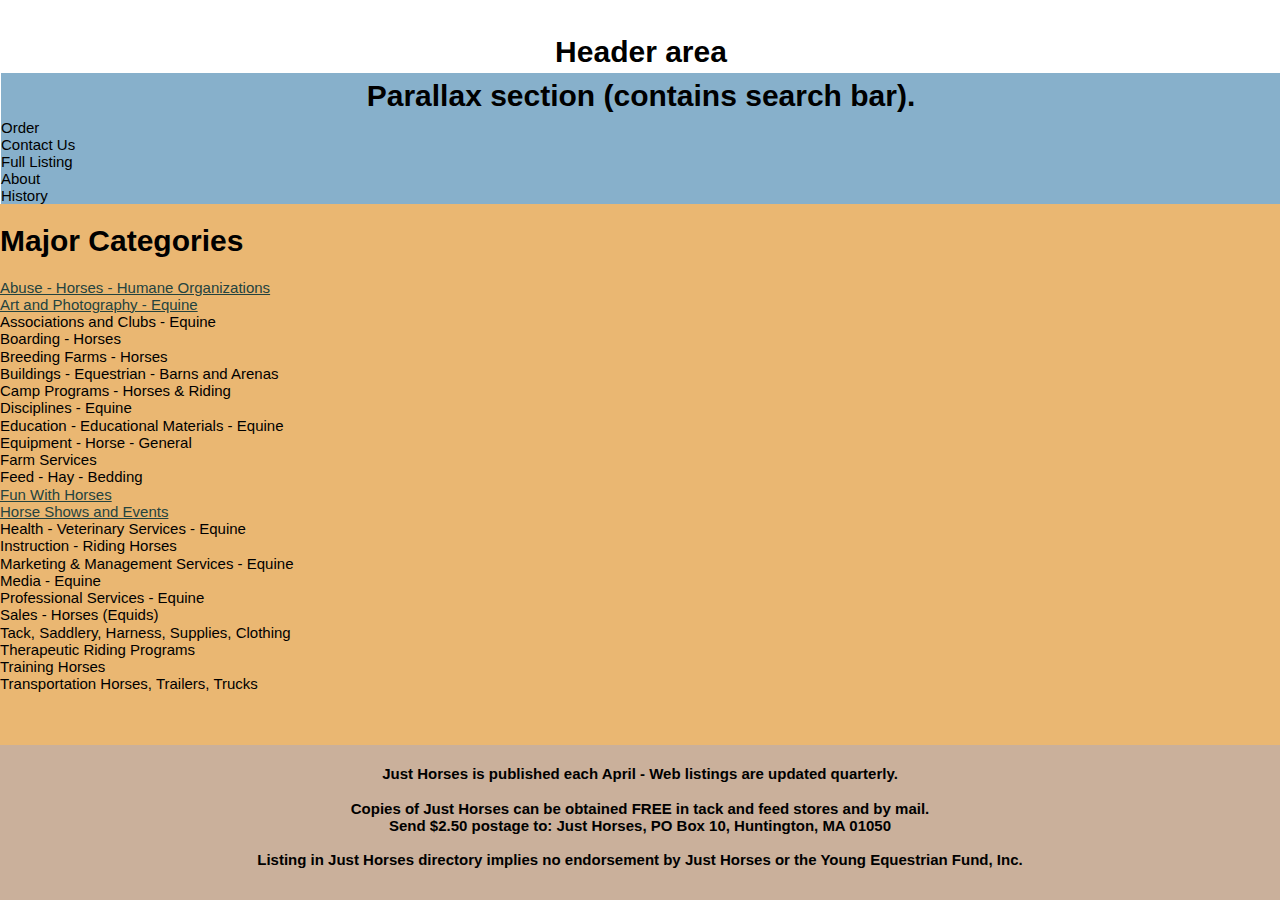
<file: edit/categoryindex.html>
<!-- category page.
has a multi-column top area with major headings
and the rest is just a long list. 

Probably can be improved.

-->
<html lang="en">
<!DOCTYPE html>

  <head>
    <!-- Required meta tags -->
    <meta charset="utf-8">
    <meta name="viewport" content="width=device-width, initial-scale=1, shrink-to-fit=no">
      <meta http-equiv=  "content-type " content=  "text/html;charset=iso-8859-1 ">
    <link rel="stylesheet" href="style.css">
<!-- TODO: need all keywords + GA code here -->
<!-- Bootstrap CSS -->
<link rel="stylesheet" href="https://maxcdn.bootstrapcdn.com/bootstrap/4.0.0-alpha.6/css/bootstrap.min.css" integrity="sha384-rwoIResjU2yc3z8GV/NPeZWAv56rSmLldC3R/AZzGRnGxQQKnKkoFVhFQhNUwEyJ" crossorigin="anonymous">
<link rel="stylesheet" href="css/style.css"  />
<link rel="stylesheet" ref="../vendors/css/grid.css" />
<link href="https://fonts.googleapis.com/css?family=Roboto+Slab|Source+Sans+Pro" rel="stylesheet">
   
<!--  	<?PHP include  "JavaInclude.txt " ?>" &"-->
</head>

    
    
    
    
    
    
  <body>
      <!-- add viewport so mobile devices set everything to 1.0 scale. !-->
<meta name="viewport" content="width=device-width, initial-scale=1.0">

<div class="wrapper">
    
<div class="header">    
    <h1>Header area</h1>
      <div class="parallax">
        <h1>Parallax section (contains search bar).</h1>
      
    
    <! ====== NAV AREA =========>
<nav class="nav"></nav>
          <div class="container mid-width">
        <ul class="nav nav-pills nav-fill">
            <li class="nav-item">Order</li>
            <li class="nav-item">Contact Us</li>
            <li class="nav-item">Full Listing</li>
            <li class="nav-item">About</li>
            <li class="nav-item">History</li>
        </ul>  
        </div>

    <!-- TODO: this is where the search bar will go -->
<!--<input type="text" class="col" name="search" value="Search" action="submit">-->

    </div>
    </div>
    <!-- end header -->
    
    <!-- =======CATEGORY LIST========= -->
    <div class="container">  
        <div class="category-header">
            <h1> Major Categories</h1>
        </div>
      <div class="category-list">
          <!-- TODO: maybe make this scale to three columns -->
      <!-- this is where the list starts and splits into 2 divs. -->
      <div class="row">
          <div class="col-sm">
              <!-- div 1 -->
          <ul>
          <li><a href="#">Abuse - Horses - Humane Organizations</a></li>
          <li><a href="#">Art and Photography - Equine</a></li>
          <li>Associations and Clubs - Equine</li>
          <li>Boarding - Horses</li>
          <li>Breeding Farms - Horses</li>
          <li>Buildings - Equestrian - Barns and Arenas</li>
          <li>Camp Programs - Horses & Riding</li>
          <li>Disciplines - Equine</li>
          <li>Education - Educational Materials - Equine</li>
          <li>Equipment - Horse - General</li>
          <li>Farm Services</li>
          <li>Feed - Hay - Bedding</li>
          </ul>
            </div>
          <div class="col-sm">
                <!-- div 2 -->
          <ul>
          <li><a href="#">Fun With Horses</a></li>
          <li><a href="#">Horse Shows and Events</a></li>
          <li>Health - Veterinary Services - Equine</li>
          <li>Instruction - Riding Horses</li>
          <li>Marketing & Management Services - Equine</li>
          <li>Media - Equine </li>
          <li>Professional Services - Equine</li>
          <li>Sales - Horses (Equids)</li>
          <li>Tack, Saddlery, Harness, Supplies, Clothing</li>
          <li>Therapeutic Riding Programs</li>
          <li>Training Horses</li>
          <li>Transportation Horses, Trailers, Trucks</li>
          </ul>   
          </div>
      </div>
    </div>
        <!-- end cat list -->
 </div> 
        
<!-- end wrapper -->  
</div>    
        
<div class="footer">
            <h1>Just Horses is published each April -  Web listings are updated quarterly.<br /><br />Copies of Just Horses can be obtained FREE in tack and feed stores and by mail. <br />Send $2.50 postage to: Just Horses, PO Box 10, Huntington, MA 01050
                <br />  
                <br/>
                Listing in Just Horses directory implies no endorsement by Just Horses or the Young Equestrian Fund, Inc.</h1>
      </div>
      <!-- end footer -->
      
      
    </body>
</html>
</file>
<file: edit/css/style.css>
/* 
 * 
 * 
 * JUSTHORSES CSS
 * 
 * © DM Cook
 * Spacegoose.net
 * 
 *  */

/* TODO: set media queries to scale to 320px by long (vertical iPhone screen) all the way to landscape layouts where search and text are being moved incorrectly 
 * 
 * */


* {
margin:0;
padding: 0;
}

html,body {font-family: 'Merienda One', 'Lato', 'Arial';
font-weight: 300;
font-size: 15px;
text-rendering: optimizeLegibility;
overflow-x: hidden;
}

body {
    margin-bottom: 80px;
}

a {
    color:#24433f;
}


 li{
        list-style-type: none;
    }   
    

/* MEDIA QUERIES */

/*
@media (max-width: 768px){
    .navbar-brand a {
        display: none;
    }
}
*/

@media (min-width: 620px){
    .headerimg {
        background-size:contain!important;
    }
    .headerimg h2 {padding-top: 50px!important;}
}
@media (max-height: 480px){
    .headerimg {height: 60%!important;}
}
@media (max-width: 160px){
    body{
        font-size: 70%!important;
    }
    .headerimg h3 { display:none!important; }
    .headerimg h2 {font-size: 2em!important;}
    .headerimg {max-height:30%!important;}
    .headerimg {background-size:contain!important;}
}


  
/* * All preexisting media queries are being folded.





@media only screen and (max-width: 1250){
    .headerimg{
    height: 68%;
    background-size:contain!important;
}
}

@media only screen and (max-width: 950px) {
    .category-list{
        font-size: 0.91em;
    }
    
    .headerimg h3 { 
        font-size:1.5em;
    }
}

@media (max-width: 899px){
    .headerimg h3 {
        font-size: 1.4em!important;
    }
    
    .headerimg {
        background-size:contain!important;
        height: 68%;
    }
}

@media (max-width:820px){
    .headerimg {
        height: 66%!important;
        background-size:contain!important;
    }
}


@media (max-width: 758px){
    .category-list ul {
        font-size: 0.91em;
        padding: 0px;
        margin-bottom: 0px!important;
    }
        .category-list {
            margin-bottom: 0px;
        }
        .headerimg {
            background-size:contain!important;
    height: 68%!important;}

h1{
  margin-bottom: 0px;
}

.entry{
  margin-left: 3%!important;
  margin-right: 3%!important;
}
    
    .entry-body{
        float:left;
        clear:right;
    }

.entry-details {
    width: 80%!important;
    padding:0px;
    margin: 5px;
}
    
    .category-list{
        font-size: 1.11em!important;
        margin-bottom:0px!important;
    }

}

@media only screen and (max-width:716px){
    .headerimg {
        height: 60%!important;
        background-size:contain!important;
    }
}

@media only screen and (max-width: 660px){
    .headerimg{
        height:68%!important;
        background-size:contain!important;
    }
}

@media only screen and (max-width: 620px){
    .headerimg{
        background-size:cover!important;
    }
}

@media only screen and (max-width: 465px){
    
  body{
    font-size: 85%;
  }
    
    .headerimg {
    height: 66%;
        background-size:contain!important;
    }
    
    
.entry-header, .category-header {
line-height: normal;
padding: 28px 3px 0px 0px;
margin-top:-10px;
text-align:center;
}
   
    .footer h1 {
        margin: 1px 25px!important;
    }
    
.category-header h1 {
    text-align: center;

    }
}


*/

/*

@media only screen and (max-width:450px){
    .headerimg{
        height: 68%!important;
        background-size:contain!important;
    }
}
*/
/*

@media only screen and (max-width:430px){
    .searchitems btn-primary{
    width: 15%;
    margin: 50xr%;
}
    
    .headerimg {
        height: 66%!important;
    }
    
    .nav-item {
        display: block!important;
    }
    
}
*/

/*
@media only screen and (max-width: 320px){
    .headerimg {
        height: 22%!important;
        background-size:cover!important;
    }
}
*/

/*
@media only screen and (max-width: 160px){
    
    .headerimg{
        height: 30%!important;
        background-size:cover!important;
    }
    
}

*/


/*
 * ===============
 * 
 * END MEDIA QUERIES 
 * 
 * ===============
 * 
 * 
 down here *
*/


body {
background-color: rgb(234, 183, 114);
}

/*
=========================== HEADER ===============================
 */

 .header{
  background-color: #fff;
  width:100%;
  padding:1px 1px;
     margin:0;
  padding-bottom:0px;
  line-height: 2em;
}

.category-header{
    margin: 20px 0;
}
.headerimg {
    background: url(../img/JustHorses_logo-cropped-v6.jpg);
    background-size:cover;
    background-position:top center;
    background-repeat: no-repeat;
    height: 45%;
}


.headerimg h2{
    font-size: 1.9em;
    line-height:normal;
    padding-top: 10%
}

.headerimg h3{
    font-size:1.8em;
    font-family: 'Caveat';
    margin:0 3%;
    line-height:normal;
    padding-top: 7%;
    padding-bottom:5px;
}

.headerimg h2, .headerimg h3{
    text-align:center;
    line-height: 100%;
    color: #fff;
    text-shadow: 2px 3px 4px #000;
}


.directorylink {
    padding-bottom:0px;
/*    float:left;*/

}


.parallax {
    background-color:#87B0CB;
    line-height: normal;
/*  background-color: #cedece;*/
}

.searchitems {
/*    margin: 0 auto; */
/*  margin: 0px auto 25px;*/
    display:block;
    position:relative;
    
}


.searchitems input {
    margin: 4px auto;
    
/*    width: 100%;*/
}

.searchitems input:last-of-type{
    width: 100px;
    padding:0;
}

.navbar-brand a{
    font-size:1em;
}

.header h1{
  padding:6px 15px;
    text-align: center;
      margin: 0px 5px;

}

.header h3{
    line-height: 100%;
}



/* ============== NAV =========== */

/*
.nav container {
    margin-bottom: 25px;
}
*/
/*
.nav-item {
padding:3px!important;
background-color: rgba(255, 255, 255, 0.28)!important;
transition: ease-in-out 0.8s!important;
}
*/

/*
.nav-item:hover{
    background-color: #fff;
}
*/

/*
navbar-nav {
    background-color:#dedede!important;
}
*/


/*=========================== ENTRY ===============================*/
 

.entry {
  margin-left:9%;
  margin-right: 9%;
  padding-top:0px;
  background-color:#fff;
}

.entry-header{
  background-color: #86A397;
    padding: 20px 0;
/*  height: 100px;*/
  font-size:90%;
  transition: 0.5s ease-in;
}

.entry-categorylist{
  clear: both;
  text-align:center;
  margin-top:10px;
    padding-top:10px;
  background-color:#CCDEFB;
}
.entry-header h1{
  margin-left:2%;
  margin-right:2%;
}


.entry h1{
    color: #CCDEFB;
}
.entry h1, .entry h2, .entry h3 {
  padding: 3px;
}

.entry h2 {
    font-size: 1.4em
}

.entry h3 {
    font-size: 1.3em;
}

.entry-body {
  margin-left:2%;
  margin-right: 2%;
  width:70%;
  font-size:1em;
  line-height:normal;

}

.entry-details{
  margin: 20px;
  padding:8px;
  line-height: 200%;
  font-size:0.8em;
  width: 30%;
  background-color: #dedede;
    float:right;
}

.entry-details h3{
  font-family: monospace;

}


.category-header h1{
    font-size: 2em;
    padding-bottom:0;
    margin-bottom:0;
}

.category-list li{
    font-size: 1em;
}

.category-list ul{
    margin-bottom: 0px;
}



/*
=========================== FOOTER ===============================
 */
.footer {
  height: 145px;
    position: absolute!important;
    width: 100%!important;
    bottom: 0!important;
    margin-top: 25px;
  padding: 10px 0px 0px 0px;
  background-color: #CAB09B;
/*    background-color: #e9c89e;*/
/*  background-color: #dedece;*/
}

.footer h1{
  font-size: 1em;
  margin-top:0px;
  padding: 10px 2px;
  text-align: center;
}

/*
 ================ PARALLAX TRICKS =====================
*/



#slide:before {
  background-image: url("http://lorempixel.com/640/480/abstract/5/");
  transform: translateZ(-1px) scale(2);
  z-index:-1;
}
</file>
<file: edit/style.css>
/*! normalize.css v6.0.0 | MIT License | github.com/necolas/normalize.css */

/* Document
   ========================================================================== */

/**
 * 1. Correct the line height in all browsers.
 * 2. Prevent adjustments of font size after orientation changes in
 *    IE on Windows Phone and in iOS.
 */

html {
  line-height: 1.15; /* 1 */
  -ms-text-size-adjust: 100%; /* 2 */
  -webkit-text-size-adjust: 100%; /* 2 */
}

/* Sections
   ========================================================================== */

/**
 * Add the correct display in IE 9-.
 */

article,
aside,
footer,
header,
nav,
section {
  display: block;
}

/**
 * Correct the font size and margin on `h1` elements within `section` and
 * `article` contexts in Chrome, Firefox, and Safari.
 */

h1 {
  font-size: 2em;
  margin: 0.67em 0;
}

/* Grouping content
   ========================================================================== */

/**
 * Add the correct display in IE 9-.
 * 1. Add the correct display in IE.
 */

figcaption,
figure,
main { /* 1 */
  display: block;
}

/**
 * Add the correct margin in IE 8.
 */

figure {
  margin: 1em 40px;
}

/**
 * 1. Add the correct box sizing in Firefox.
 * 2. Show the overflow in Edge and IE.
 */

hr {
  box-sizing: content-box; /* 1 */
  height: 0; /* 1 */
  overflow: visible; /* 2 */
}

/**
 * 1. Correct the inheritance and scaling of font size in all browsers.
 * 2. Correct the odd `em` font sizing in all browsers.
 */

pre {
  font-family: monospace, monospace; /* 1 */
  font-size: 1em; /* 2 */
}

/* Text-level semantics
   ========================================================================== */

/**
 * 1. Remove the gray background on active links in IE 10.
 * 2. Remove gaps in links underline in iOS 8+ and Safari 8+.
 */

a {
  background-color: transparent; /* 1 */
  -webkit-text-decoration-skip: objects; /* 2 */
}

/**
 * 1. Remove the bottom border in Chrome 57- and Firefox 39-.
 * 2. Add the correct text decoration in Chrome, Edge, IE, Opera, and Safari.
 */

abbr[title] {
  border-bottom: none; /* 1 */
  text-decoration: underline; /* 2 */
  text-decoration: underline dotted; /* 2 */
}

/**
 * Prevent the duplicate application of `bolder` by the next rule in Safari 6.
 */

b,
strong {
  font-weight: inherit;
}

/**
 * Add the correct font weight in Chrome, Edge, and Safari.
 */

b,
strong {
  font-weight: bolder;
}

/**
 * 1. Correct the inheritance and scaling of font size in all browsers.
 * 2. Correct the odd `em` font sizing in all browsers.
 */

code,
kbd,
samp {
  font-family: monospace, monospace; /* 1 */
  font-size: 1em; /* 2 */
}

/**
 * Add the correct font style in Android 4.3-.
 */

dfn {
  font-style: italic;
}

/**
 * Add the correct background and color in IE 9-.
 */

mark {
  background-color: #ff0;
  color: #000;
}

/**
 * Add the correct font size in all browsers.
 */

small {
  font-size: 80%;
}

/**
 * Prevent `sub` and `sup` elements from affecting the line height in
 * all browsers.
 */

sub,
sup {
  font-size: 75%;
  line-height: 0;
  position: relative;
  vertical-align: baseline;
}

sub {
  bottom: -0.25em;
}

sup {
  top: -0.5em;
}

/* Embedded content
   ========================================================================== */

/**
 * Add the correct display in IE 9-.
 */

audio,
video {
  display: inline-block;
}

/**
 * Add the correct display in iOS 4-7.
 */

audio:not([controls]) {
  display: none;
  height: 0;
}

/**
 * Remove the border on images inside links in IE 10-.
 */

img {
  border-style: none;
}

/**
 * Hide the overflow in IE.
 */

svg:not(:root) {
  overflow: hidden;
}

/* Forms
   ========================================================================== */

/**
 * Remove the margin in Firefox and Safari.
 */

button,
input,
optgroup,
select,
textarea {
  margin: 0;
}

/**
 * Show the overflow in IE.
 * 1. Show the overflow in Edge.
 */

button,
input { /* 1 */
  overflow: visible;
}

/**
 * Remove the inheritance of text transform in Edge, Firefox, and IE.
 * 1. Remove the inheritance of text transform in Firefox.
 */

button,
select { /* 1 */
  text-transform: none;
}

/**
 * 1. Prevent a WebKit bug where (2) destroys native `audio` and `video`
 *    controls in Android 4.
 * 2. Correct the inability to style clickable types in iOS and Safari.
 */

button,
html [type="button"], /* 1 */
[type="reset"],
[type="submit"] {
  -webkit-appearance: button; /* 2 */
}

/**
 * Remove the inner border and padding in Firefox.
 */

button::-moz-focus-inner,
[type="button"]::-moz-focus-inner,
[type="reset"]::-moz-focus-inner,
[type="submit"]::-moz-focus-inner {
  border-style: none;
  padding: 0;
}

/**
 * Restore the focus styles unset by the previous rule.
 */

button:-moz-focusring,
[type="button"]:-moz-focusring,
[type="reset"]:-moz-focusring,
[type="submit"]:-moz-focusring {
  outline: 1px dotted ButtonText;
}

/**
 * 1. Correct the text wrapping in Edge and IE.
 * 2. Correct the color inheritance from `fieldset` elements in IE.
 * 3. Remove the padding so developers are not caught out when they zero out
 *    `fieldset` elements in all browsers.
 */

legend {
  box-sizing: border-box; /* 1 */
  color: inherit; /* 2 */
  display: table; /* 1 */
  max-width: 100%; /* 1 */
  padding: 0; /* 3 */
  white-space: normal; /* 1 */
}

/**
 * 1. Add the correct display in IE 9-.
 * 2. Add the correct vertical alignment in Chrome, Firefox, and Opera.
 */

progress {
  display: inline-block; /* 1 */
  vertical-align: baseline; /* 2 */
}

/**
 * Remove the default vertical scrollbar in IE.
 */

textarea {
  overflow: auto;
}

/**
 * 1. Add the correct box sizing in IE 10-.
 * 2. Remove the padding in IE 10-.
 */

[type="checkbox"],
[type="radio"] {
  box-sizing: border-box; /* 1 */
  padding: 0; /* 2 */
}

/**
 * Correct the cursor style of increment and decrement buttons in Chrome.
 */

[type="number"]::-webkit-inner-spin-button,
[type="number"]::-webkit-outer-spin-button {
  height: auto;
}

/**
 * 1. Correct the odd appearance in Chrome and Safari.
 * 2. Correct the outline style in Safari.
 */

[type="search"] {
  -webkit-appearance: textfield; /* 1 */
  outline-offset: -2px; /* 2 */
}

/**
 * Remove the inner padding and cancel buttons in Chrome and Safari on macOS.
 */

[type="search"]::-webkit-search-cancel-button,
[type="search"]::-webkit-search-decoration {
  -webkit-appearance: none;
}

/**
 * 1. Correct the inability to style clickable types in iOS and Safari.
 * 2. Change font properties to `inherit` in Safari.
 */

::-webkit-file-upload-button {
  -webkit-appearance: button; /* 1 */
  font: inherit; /* 2 */
}

/* Interactive
   ========================================================================== */

/*
 * Add the correct display in IE 9-.
 * 1. Add the correct display in Edge, IE, and Firefox.
 */

details, /* 1 */
menu {
  display: block;
}

/*
 * Add the correct display in all browsers.
 */

summary {
  display: list-item;
}

/* Scripting
   ========================================================================== */

/**
 * Add the correct display in IE 9-.
 */

canvas {
  display: inline-block;
}

/**
 * Add the correct display in IE.
 */

template {
  display: none;
}

/* Hidden
   ========================================================================== */

/**
 * Add the correct display in IE 10-.
 */

[hidden] {
  display: none;
}
</file>
